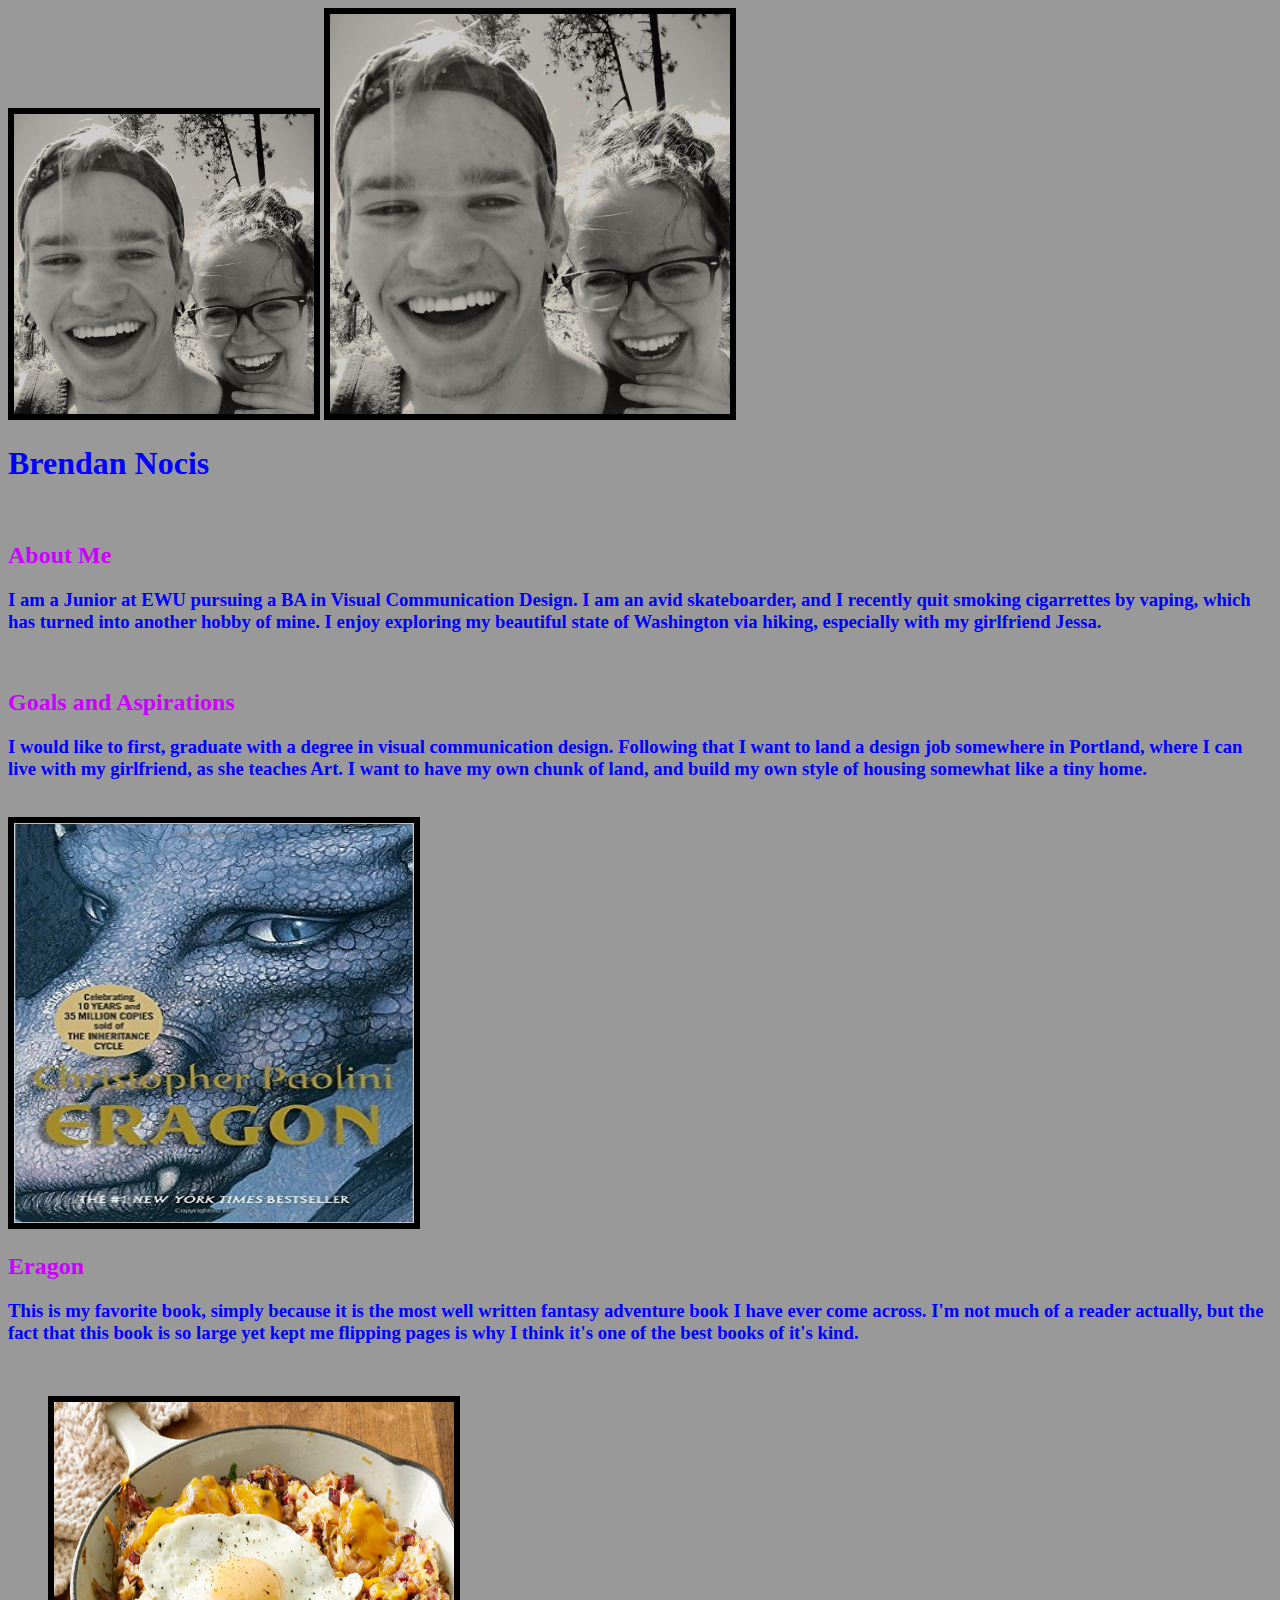
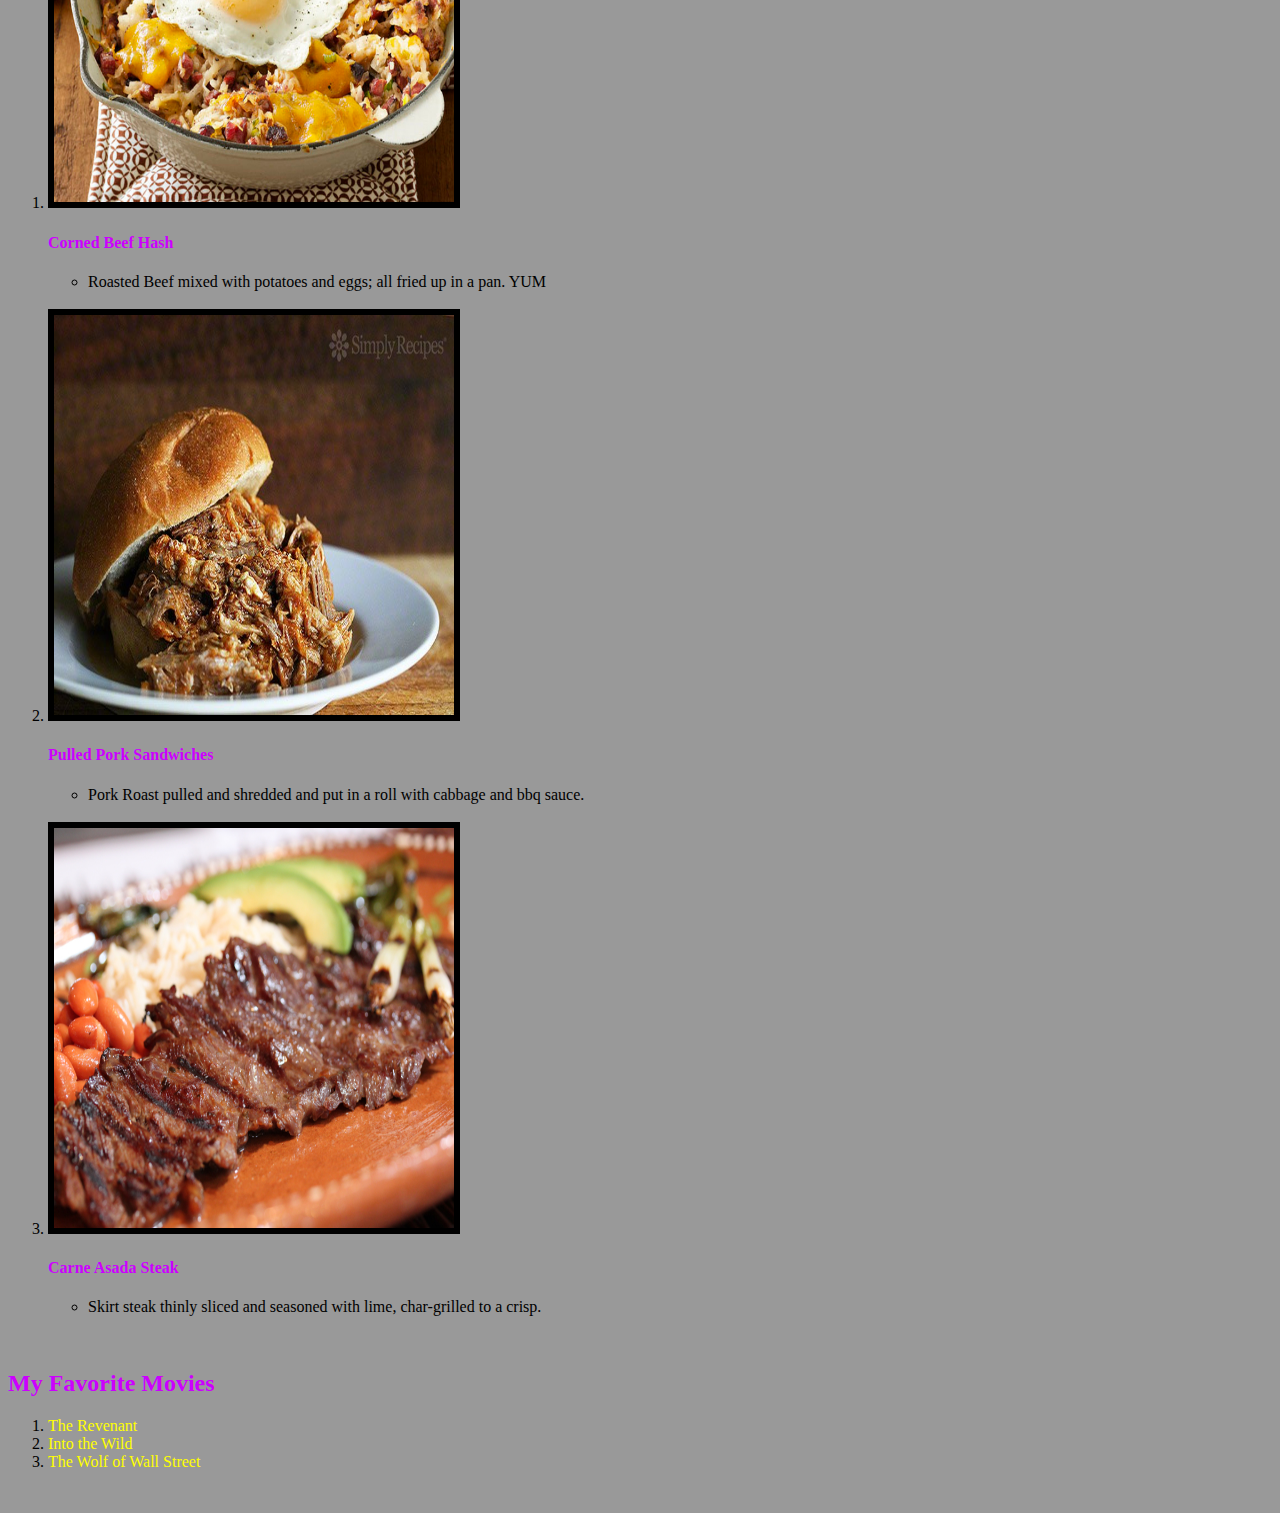
<file: projectOne/index.html>
<!DOCTYPE html>
<html>

<head>
    
<link rel="stylesheet" href="css/main.css">

</head>
    
<body>
    

<img class="galleryimage" src="assets/me.jpg">
<img src="assets/me.jpg">
    
<h1>Brendan Nocis</h1>
    <br>    
<h2> About Me</h2>

<h3>I am a Junior at EWU pursuing a BA in Visual Communication Design. I am an avid skateboarder, and I recently quit smoking cigarrettes by vaping, which has turned into another hobby of mine. I enjoy exploring my beautiful state of Washington via hiking, especially with my girlfriend Jessa.</h3>
    <br>
<h2>Goals and Aspirations</h2>
    
<h3>I would like to first, graduate with a degree in visual communication design. Following that I want to land a design job somewhere in Portland, where I can live with my girlfriend, as she teaches Art. I want to have my own chunk of land, and build my own style of housing somewhat like a tiny home.</h3>
   
    <br>

<a href="https://www.amazon.com/Eragon-Inheritance-Book-Christopher-Paolini/dp/0375826696"> <img class="favoritebook" src="assets/eragon.jpg" /> </a>
    
<h2>Eragon</h2>
    
<h3>This is my favorite book, simply because it is the most well written fantasy adventure book I have ever come across. I'm not much of a reader actually, but the fact that this book is so large yet kept me flipping pages is why I think it's one of the best books of it's kind. </h3>
    
    <br>
    
<ol>
            <li><img class="food" src="assets/corn.jpg">
    <h4>Corned Beef Hash</h4></li>
        <ul>
            <li>Roasted Beef mixed with potatoes and eggs; all fried up in a pan. YUM </li>    
        </ul>
        <br>
            <li><img class="food" src="assets/pork.jpg">
    <h4>Pulled Pork Sandwiches</h4></li>
        <ul>
            <li>Pork Roast pulled and shredded and put in a roll with cabbage and bbq sauce.</li>
        </ul>
        <br>
            <li><img class="food" src="assets/carne.jpg">
    <h4>Carne Asada Steak</h4></li>
        <ul>
            <li>Skirt steak thinly sliced and seasoned with lime, char-grilled to a crisp. </li>
    
        </ul>
    
</ol>
    
    <br>
    
    <h2> My Favorite Movies </h2>
    
<ol> 

    <li><a href="http://www.imdb.com/title/tt1663202/?ref_=nv_sr_1">The Revenant</a></li>
    
    <li><a href="http://www.imdb.com/title/tt0758758/?ref_=nv_sr_1">Into the Wild</a></li>
    
    <li><a href="http://www.imdb.com/title/tt0993846/?ref_=nv_sr_1">The Wolf of Wall Street</a></li>

</ol>  

    <br>





</body>



</html>
</file>
<file: projectOne/css/main.css>
h1{
  color: #0000ff; 
}
h2{
  color: #cc00ff;
}
h3{
  color: #0000ff;
}
img.galleryimage{
  width:300px; height:300px; border:6px solid #000000; 
}
img{
  width:400px; height:400px; border:6px solid #000000; 
}
html {
  background:#999;
}
a{
  text-decoration:none; color:yellow;
}
h4{
 color: #cc00ff;
}
</file>
